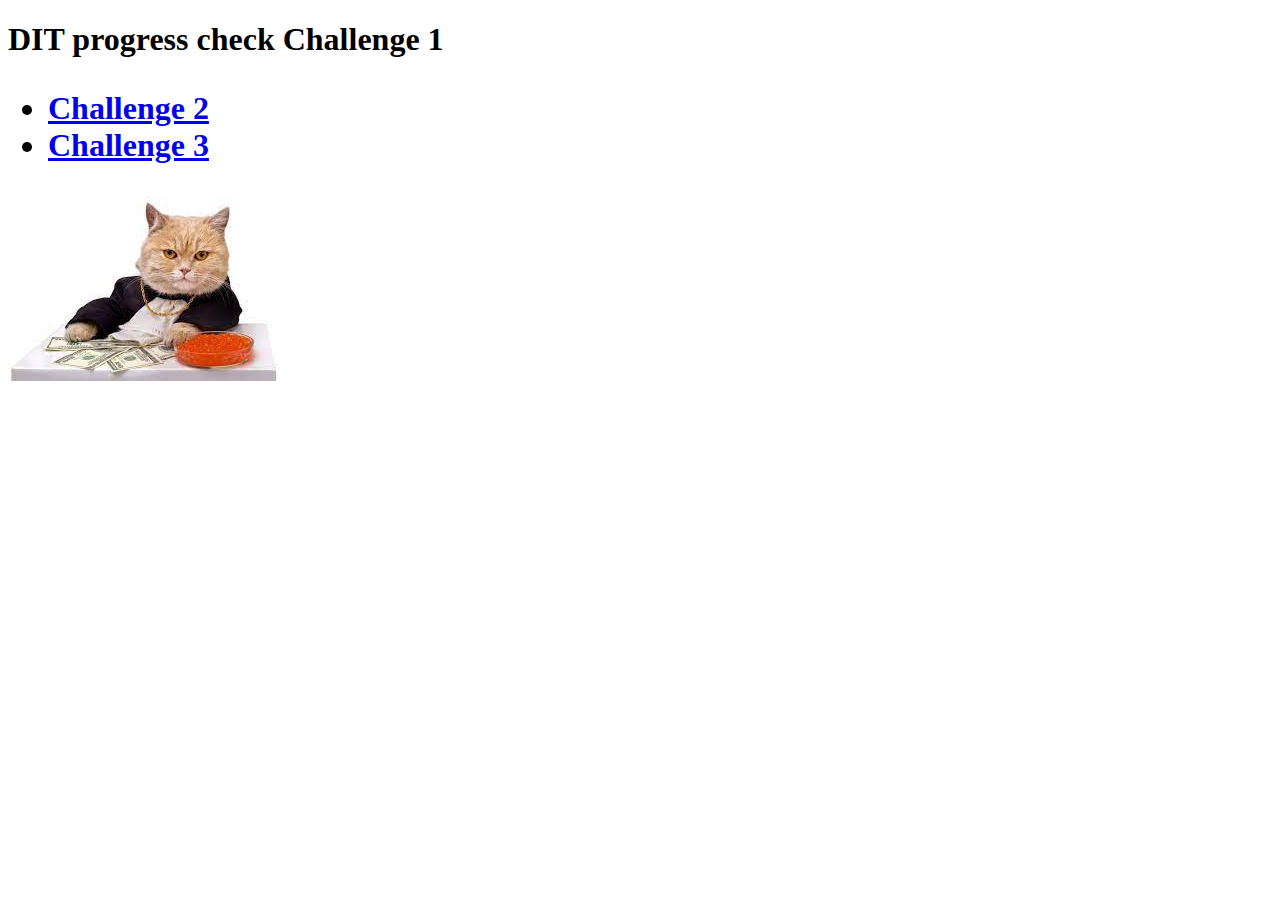
<file: index.html>
<!DOCTYPE html>
<html lang="en">
<head>
    <h1>DIT progress check Challenge 1</h1>
    <title>Ash Kerr</title>
</head>
<body>
    <h1>
        <ul>
            <li><a href= "./challenge 2.html">Challenge 2</a></li>
            <li><a href= "./challenge 3.html">Challenge 3</a></li>
        </ul>
    </h1>
    <p>
    <a href="https://en.wikipedia.org/wiki/Main_Page">
      <img src="download.jpg" alt="A cat that is ballin">
    </a>
    </p>
</body>
</html>
</file>
